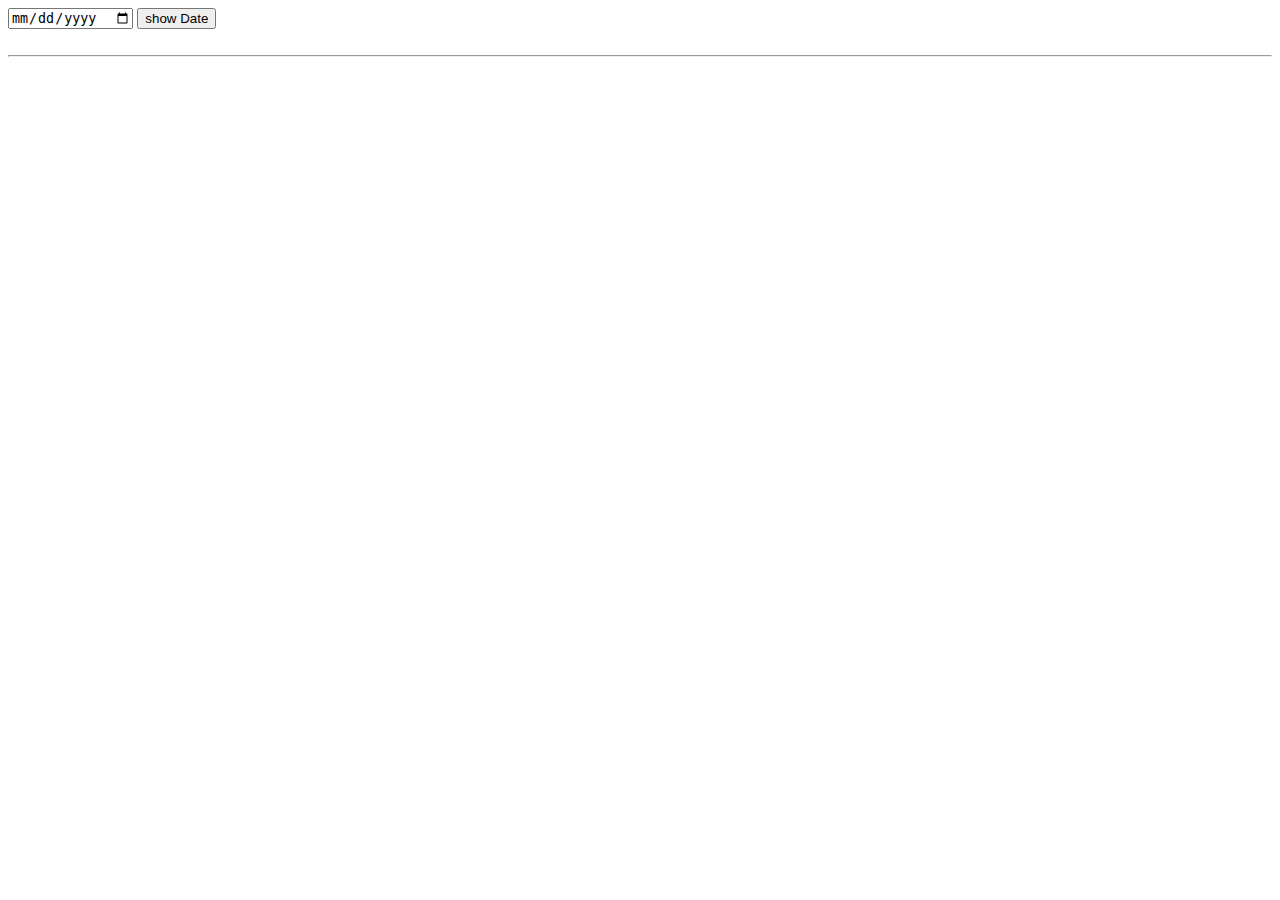
<file: coding assignments/dob.html>
<!DOCTYPE html>
<html lang="en">
<head>
    <meta charset="UTF-8">
    <meta name="viewport" content="width=device-width, initial-scale=1.0">
    <title>Document</title>
</head>
<body>
    <input type="date" id="dates"/>
    <button onclick="showDate()">show Date</button><br><br>
    <hr>
   
    <h1 id="demo"></h1>

    <script>
        function showDate(){
            var x=document.getElementById("dates").value;
            document.getElementById("demo").innerHTML=x;
        }
    </script>

</body>
</html>
</file>
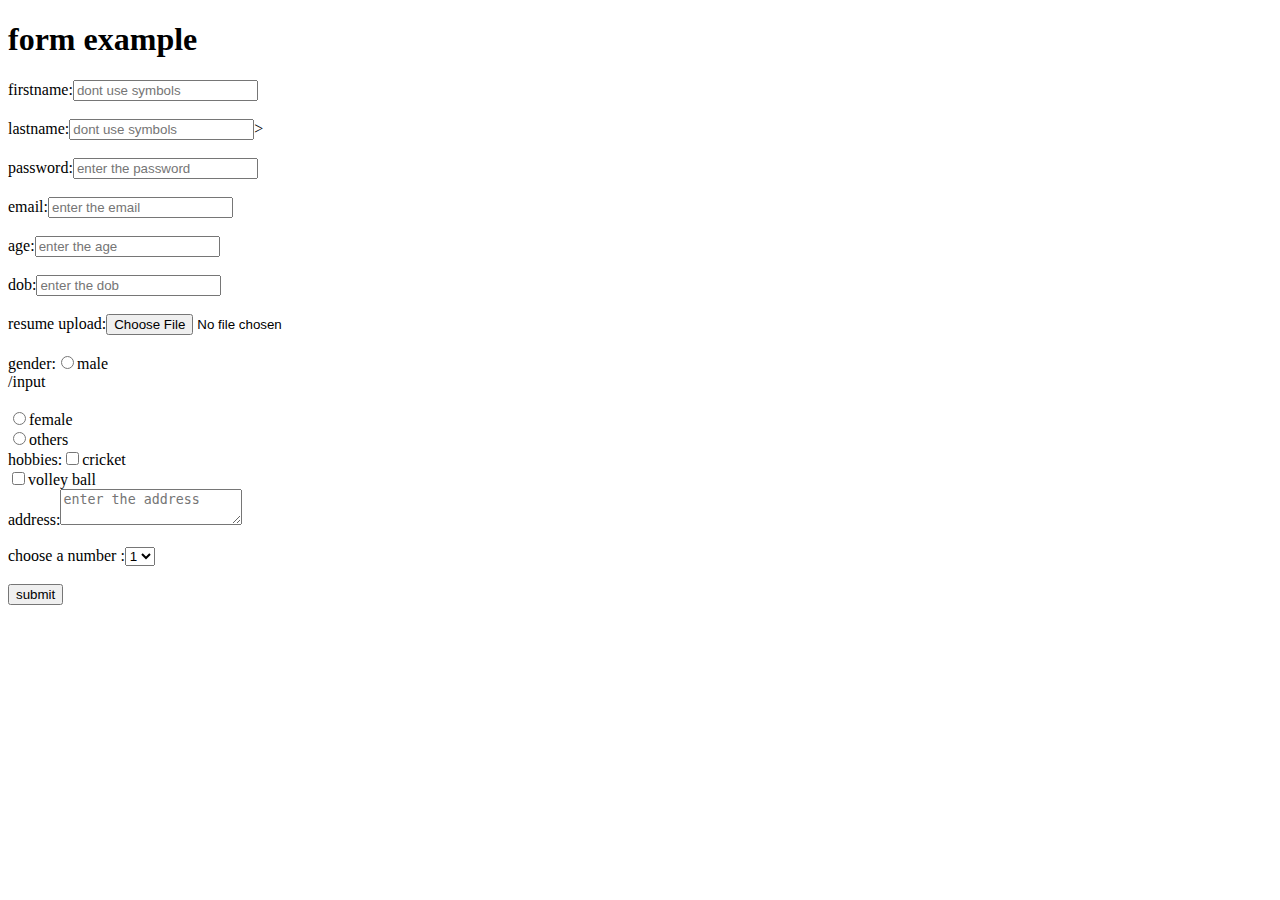
<file: coding assignments/formec.html>
<!DOCTYPE html>
<html lang="en">
<head>
    <meta charset="UTF-8">
    <meta name="viewport" content="width=device-width, initial-scale=1.0">
    <title>form example</title>
</head>
<body>
    <h1>form example</h1>
    <form>
        firstname:<input type="text" name="fname" placeholder="dont use symbols" size="20"required/><br><br>
        lastname:<input type="text" name="fname" placeholder="dont use symbols" size="20"required/>><br><br>
        password:<input type ="password" name="pwd" placeholder="enter the password" size="20"required/><br><br>
        email:<input type ="email" name="email" placeholder="enter the email" size="20"required/><br><br>
        age:<input type ="number" name="age" placeholder="enter the age" size="20"required/><br><br>
        dob:<input type ="date-time local" name="age" placeholder="enter the dob" size="20"required/><br><br>
        resume upload:<input type ="file" name="age" placeholder="enter the age" size="20"required/><br><br>
        gender:<input type="radio"name="gender">male</form>/input<br><br>
        <input type="radio"name="gender">female</input<br><br>
        <input type="radio"name="gender">others</input<br><br>
        hobbies:<input type="checkbox"name="cricket">cricket</input<br><br>
                <input type="checkbox"name="volleyball">volley ball</input<br><br>

        address:<textarea placeholder="enter the address" minlength="500"></textarea><br><br>
        choose a number :<select name="">
        <option>1</option>
        <option>2</option>
        <option>3</option>
        <option>4</option>
    </select><br><br>

    </label> 
<button type="submit">
   submit
    </button>    
</form>
</body>
</html>
</file>
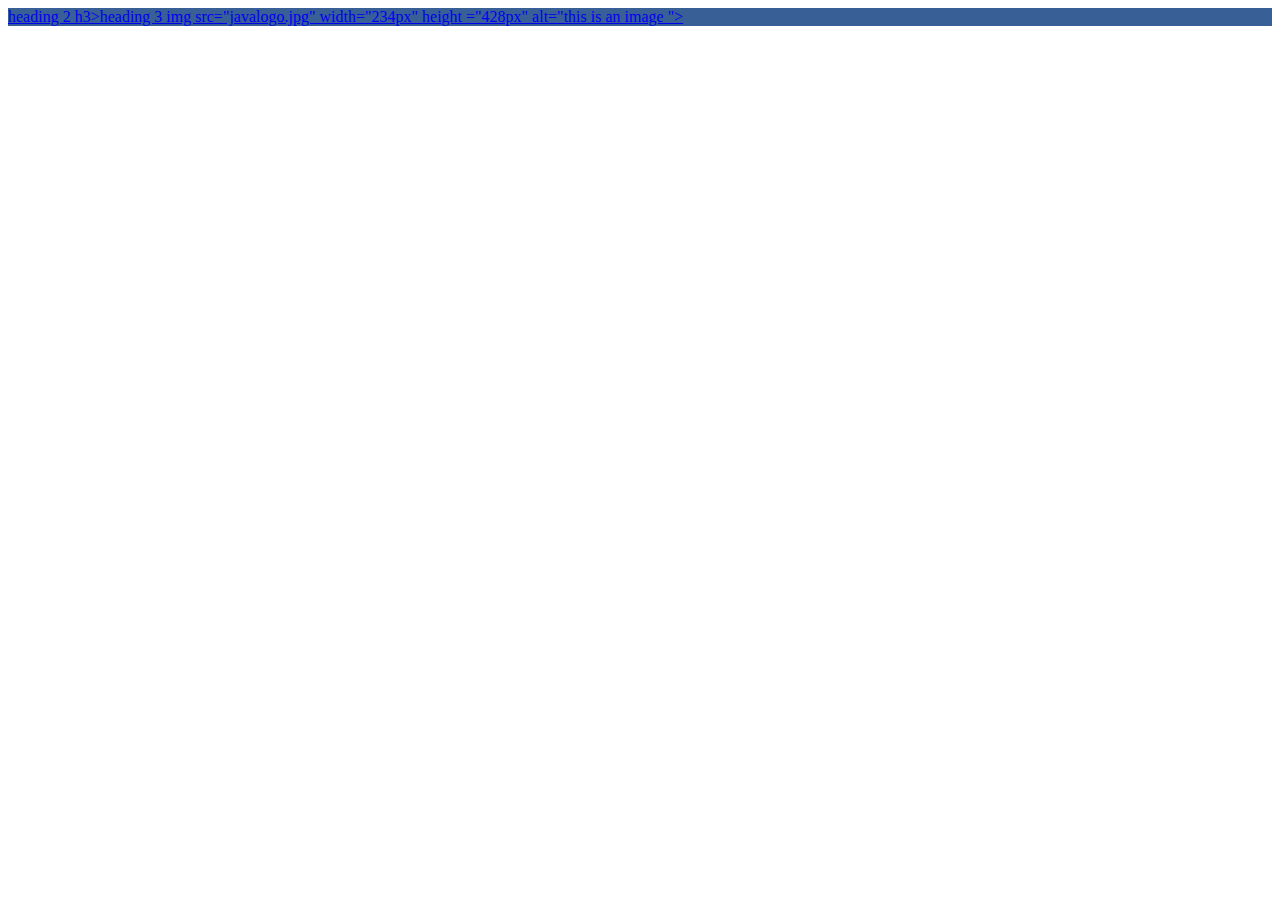
<file: coding assignments/index1.html>
<!DOCTYPE html>
<html lang="en">
<head>
    <meta charset="UTF-8">
    <meta name="viewport" content="width=device-width, initial-scale=1.0">
    <title>Document</title>
</head>
<body>
    <div style="background-color:rgb(56, 95, 150);
    <h1>"what is java?"
    <h2><a href="https://google.com//"h2>heading 2</a</h2>
    h3>heading 3</h3>   
    img src="javalogo.jpg" width="234px" height ="428px" alt="this is an image ">
</body>
</html>
</file>
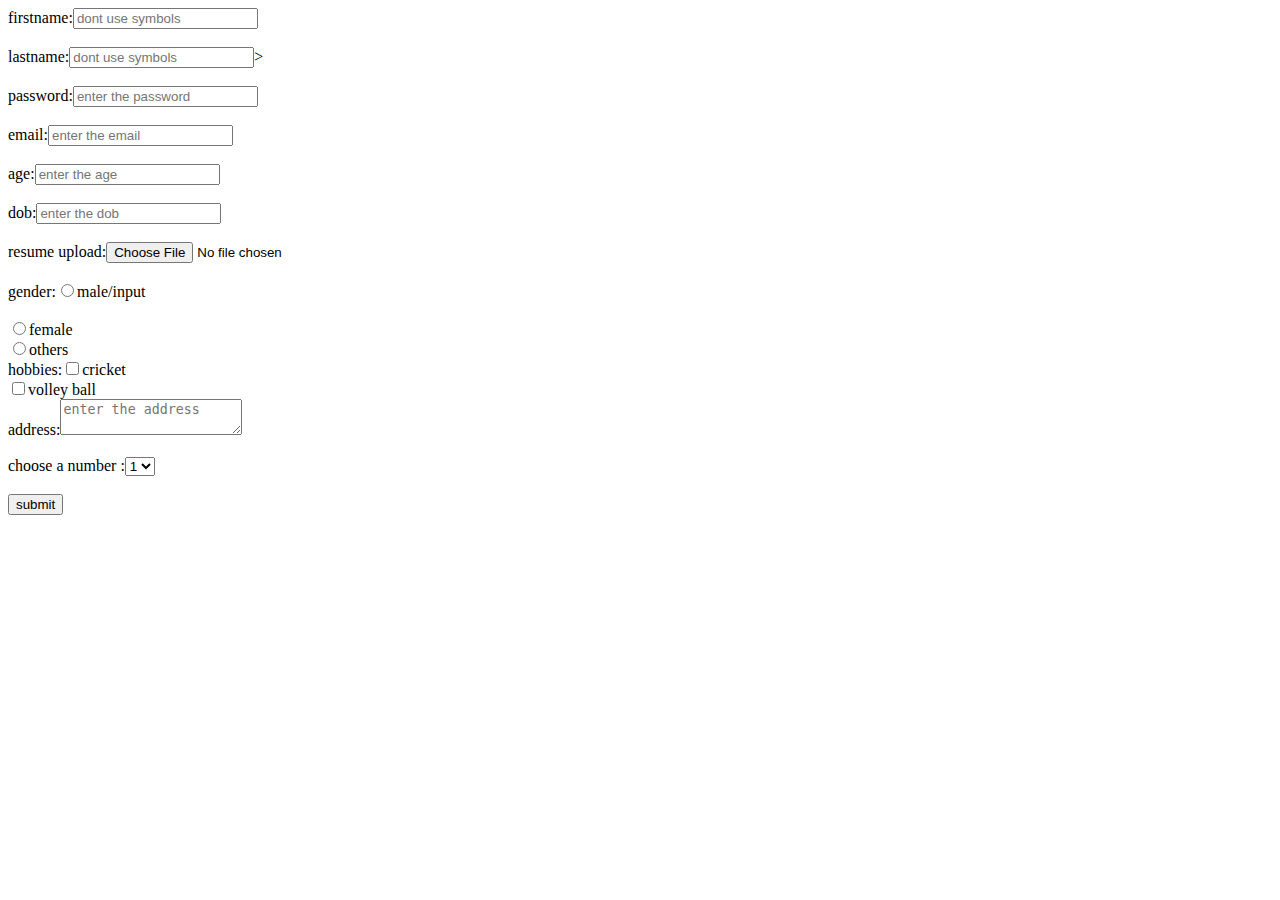
<file: coding assignments/new.html>
<!DOCTYPE html>
<html lang="en">
<head>
    <meta charset="UTF-8">
    <meta name="viewport" content="width=device-width, initial-scale=1.0">
    <title>Document</title>







        firstname:<input type="text" name="fname" placeholder="dont use symbols" size="20"required/><br><br>
        lastname:<input type="text" name="fname" placeholder="dont use symbols" size="20"required/>><br><br>
        password:<input type ="password" name="pwd" placeholder="enter the password" size="20"required/><br><br>
        email:<input type ="email" name="email" placeholder="enter the email" size="20"required/><br><br>
        age:<input type ="number" name="age" placeholder="enter the age" size="20"required/><br><br>
        dob:<input type ="date-time local" name="age" placeholder="enter the dob" size="20"required/><br><br>
        resume upload:<input type ="file" name="age" placeholder="enter the age" size="20"required/><br><br>
        gender:<input type="radio"name="gender">male</form>/input<br><br>
        <input type="radio"name="gender">female</input<br><br>
        <input type="radio"name="gender">others</input<br><br>
        hobbies:<input type="checkbox"name="cricket">cricket</input<br><br>
                <input type="checkbox"name="volleyball">volley ball</input<br><br>

        address:<textarea placeholder="enter the address" minlength="500"></textarea><br><br>
        choose a number :<select name="">
        <option>1</option>
        <option>2</option>
        <option>3</option>
        <option>4</option>
    </select><br><br>

    </label> 
<button type="submit">
   submit
    </button>    
</form>
</body>
</html>
</file>
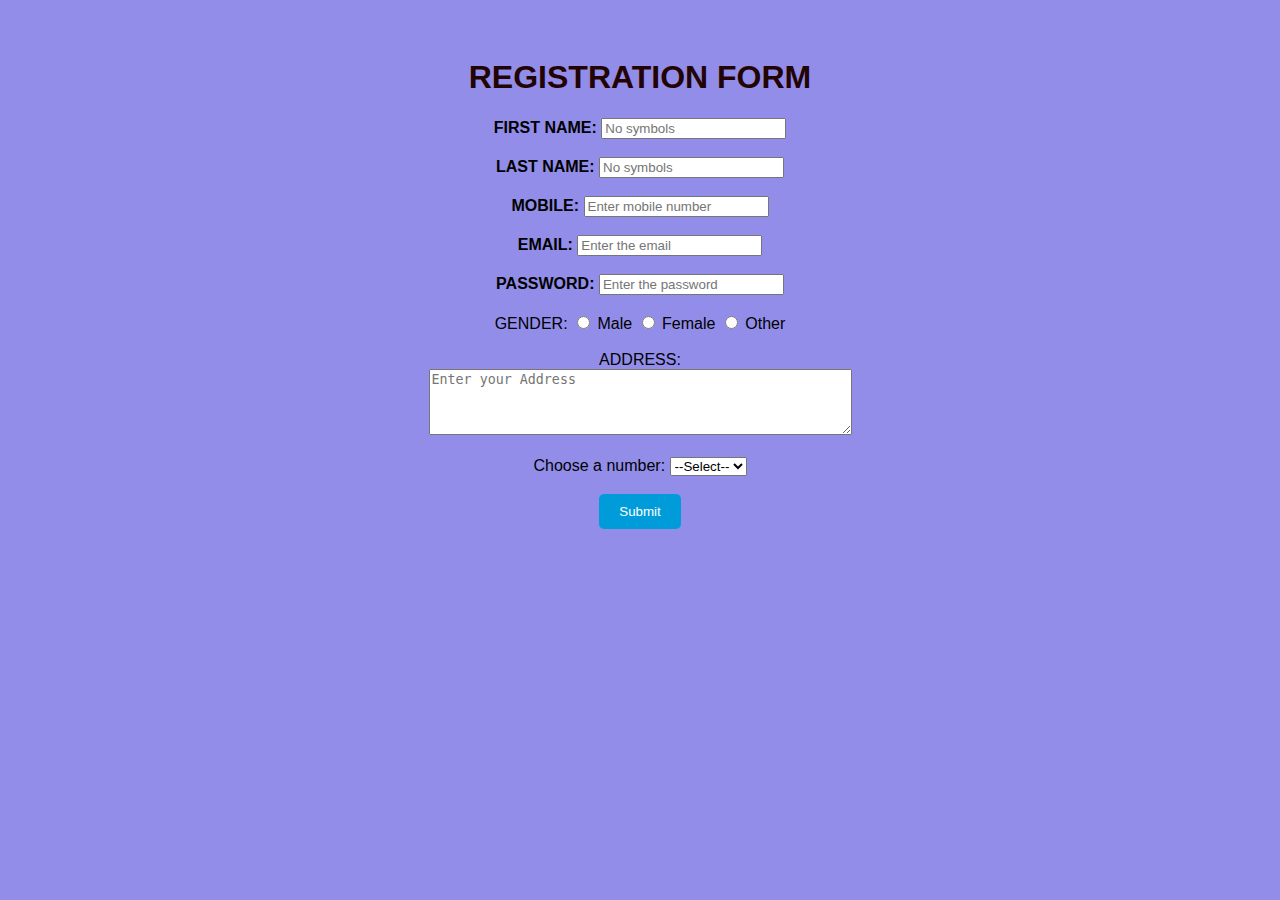
<file: coding assignments/registrationform.html>
<!DOCTYPE html>
<html lang="en">
<head>
    <meta charset="UTF-8">
    <meta name="viewport" content="width=device-width, initial-scale=1.0">
    <title>Registration Form</title>
    <link rel="stylesheet" href="style4.css">
</head>
<body>
    <h1>REGISTRATION FORM</h1>
    <form enctype="multipart/form-data" action="registrationform.html" autocomplete="on">
        <label>
            FIRST NAME: <input type="text" name="fname" placeholder="No symbols" size="20" required><br><br>
            LAST NAME: <input type="text" name="lname" placeholder="No symbols" size="20" required><br><br>
            MOBILE: <input type="tel" name="mobno" placeholder="Enter mobile number" size="20" required><br><br>
            EMAIL: <input type="email" name="email" placeholder="Enter the email" size="20" required><br><br>
            PASSWORD: <input type="password" name="pwd" placeholder="Enter the password" size="20" required><br><br>
        </label>

        GENDER: 
        <input type="radio" name="gender" value="Male" required> Male
        <input type="radio" name="gender" value="Female"> Female
        <input type="radio" name="gender" value="Other"> Other<br><br>

        ADDRESS:<br>
        <textarea name="address" placeholder="Enter your Address" rows="4" cols="50" required></textarea><br><br>

        Choose a number:
        <select name="chosen_number" required>
            <option value="">--Select--</option>
            <option value="1">1</option>
            <option value="2">2</option>
            <option value="3">3</option>
            <option value="4">4</option>
        </select><br><br>

        <button type="submit">Submit</button>
    </form>
    <body>
    <h1 style="text-align: center;">
    <div class="form-container">
        
            
        </form>
    </div>
</body>



</html>
</file>
<file: coding assignments/style4.css>
body {
  background-color: #716be3c5;
  font-family: Arial, sans-serif;
  padding: 30px;
  text-align: center;
}

h1 {
  text-align: center;
  color:rgb(34, 4, 4);
}



label {
  width: 150px;
  font-weight: bold;
  text-align: right;
  margin-right: 10px;
}





button {
  padding: 10px 20px;
  background-color: #009cd9;
  color:white;
  border: none;
  border-radius: 5px;
  cursor: pointer;
}

button:hover {
  background-color: #0095a3;
}
</file>
